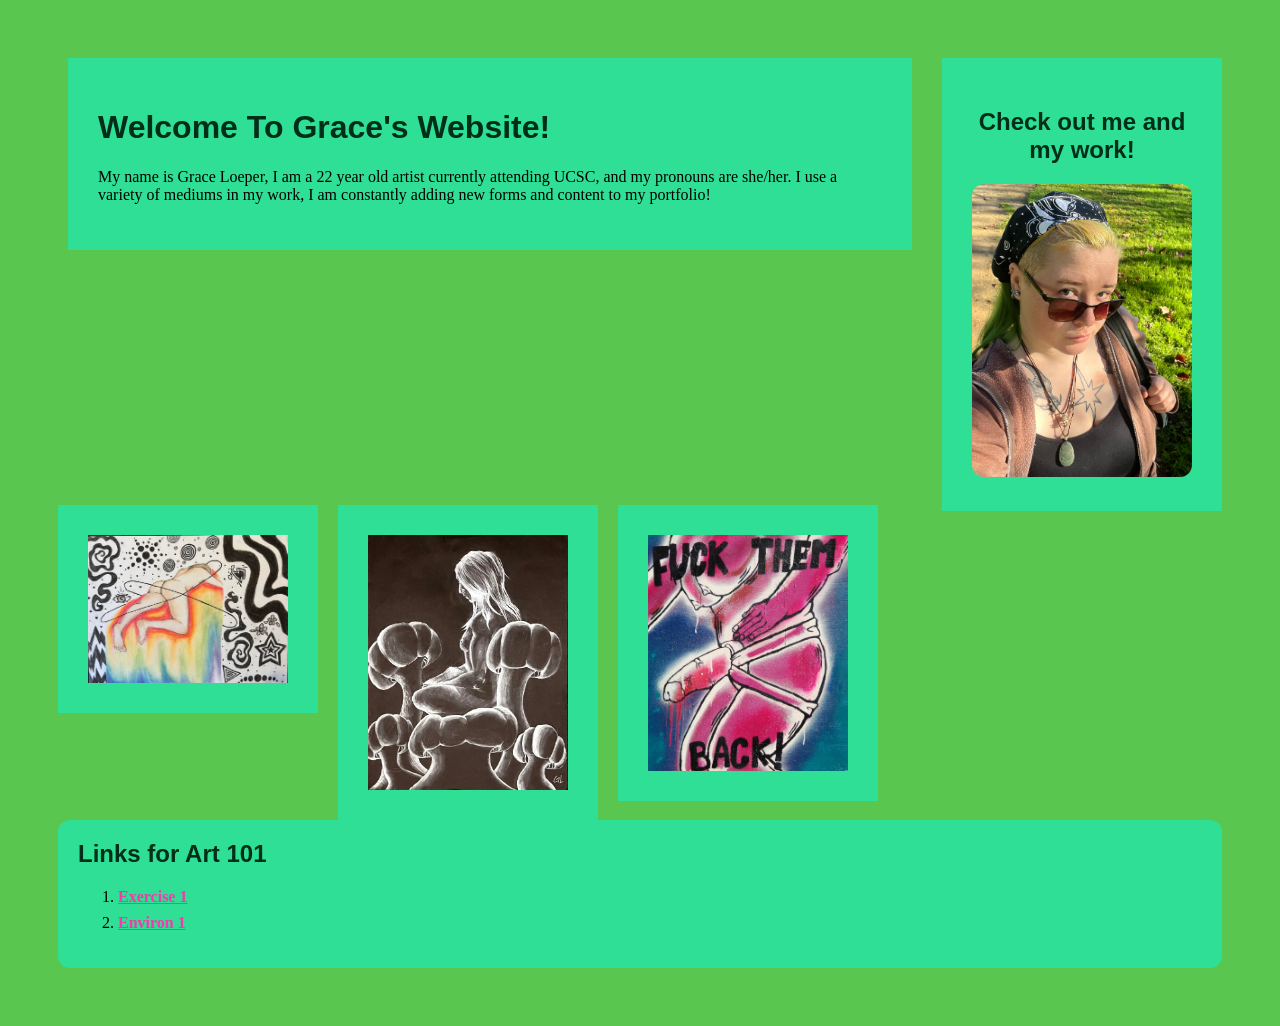
<file: Index.html>
<!doctype html>
<html lang="en">
<head>
    <meta charset="utf-8">
    <title>Grace's Homepage</title>
    <link href="site.css" rel="stylesheet" type="text/css">
</head>

<body>
<div class="top-section">
    <div id="page">
    <h1>Welcome To Grace's Website!</h1>
    <p>My name is Grace Loeper, I am a 22 year old artist currently attending UCSC, and my pronouns are she/her. I use a variety of mediums in my work, I am constantly adding new forms and content to my portfolio! </p>
    </div>

    <div class="profile">
    <h2> Check out me and my work!</h2>
    <img src="Grace.jpeg">
    </div>

</div>

 <div id="gallery">
        <img src="GraceLoeper_Delusion.jpg">
        <img src="GraceLoeper_Growth.jpg">
        <img src="GraceLoeper_TakeYourPowerBack.jpg">
    </div>

<div class="navigation">
    <h2>Links for Art 101</h2>
    <ol>
        <li><a href="exercises/ex01.html">Exercise 1</a></li>         
        
        <li><a href="environ/env01.html">Environ 1</a></li>
    </ol>
</div>

   
    </div>

    <!-- All visible page content goes between <body> and </body> -->

</body>
</html>
</file>
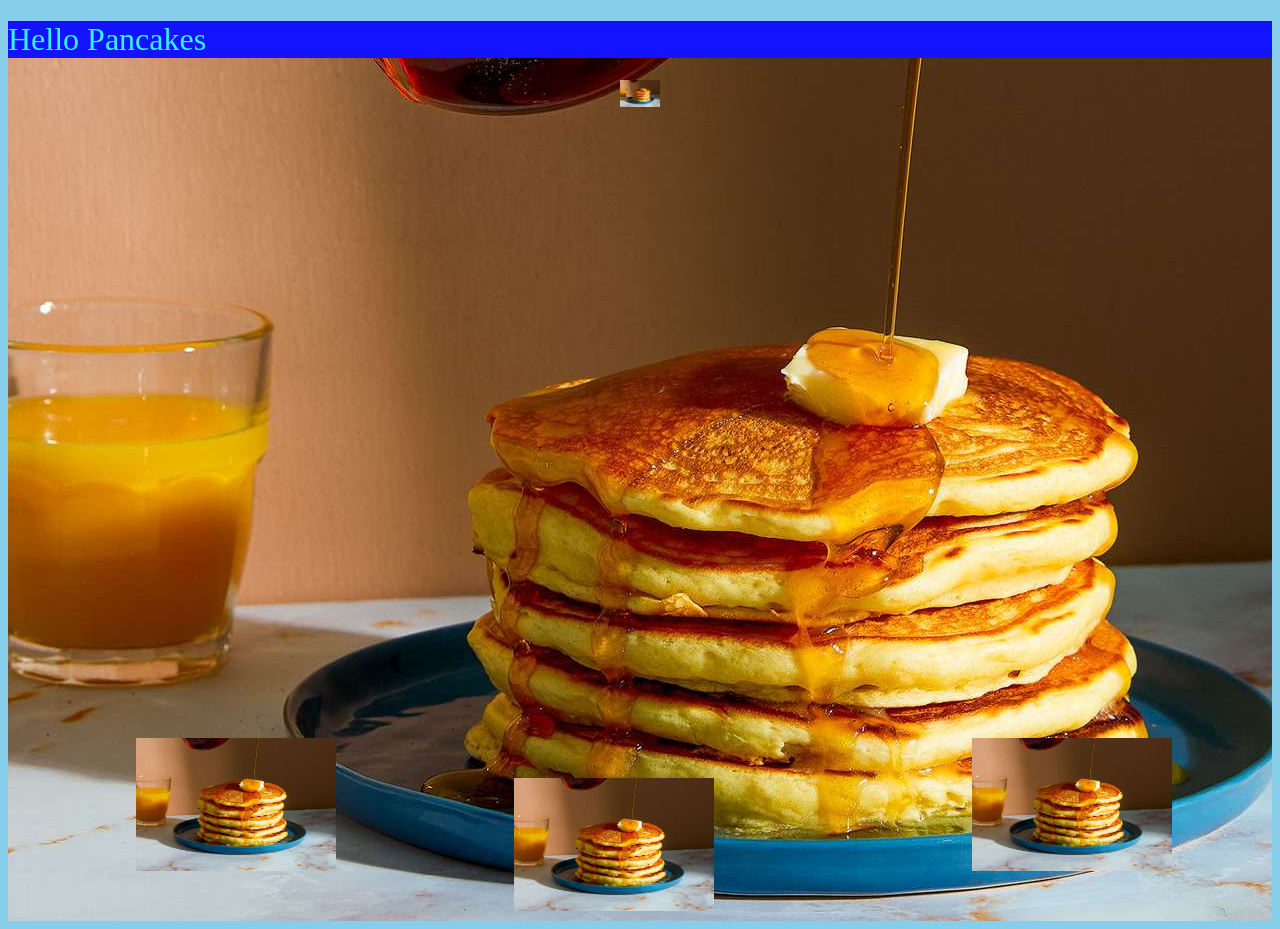
<file: excersises/recipes/index.html>
<!DOCTYPE html>
<html lang="en">
<head>
    <meta charset="UTF-8">
    <meta name="viewport" content="width=device-width, initial-scale=1.0">
    <title>The Pancakes Universe</title>
    <link href="recipes.css" rel="stylesheet" type="text/css" />
</head>
<body id="pan-home">
        <h1>Hello Pancakes</h1>

            <div id="homelink">
        <a href="pancakes.html">
            <img src="images/bp.jpg">
    </a>
    </div>

    <div id="chicken">
        <a href="pancakes.html">
            <img src="images/bp.jpg">
    </a>
    </div>

     <div id="chicken2">
        <a href="pancakes.html">
            <img src="images/bp.jpg">
    </a>
    </div>

     <div id="chicken3">
        <a href="pancakes.html">
            <img src="images/bp.jpg">
    </a>
    </div>
</body>
</html>
</file>
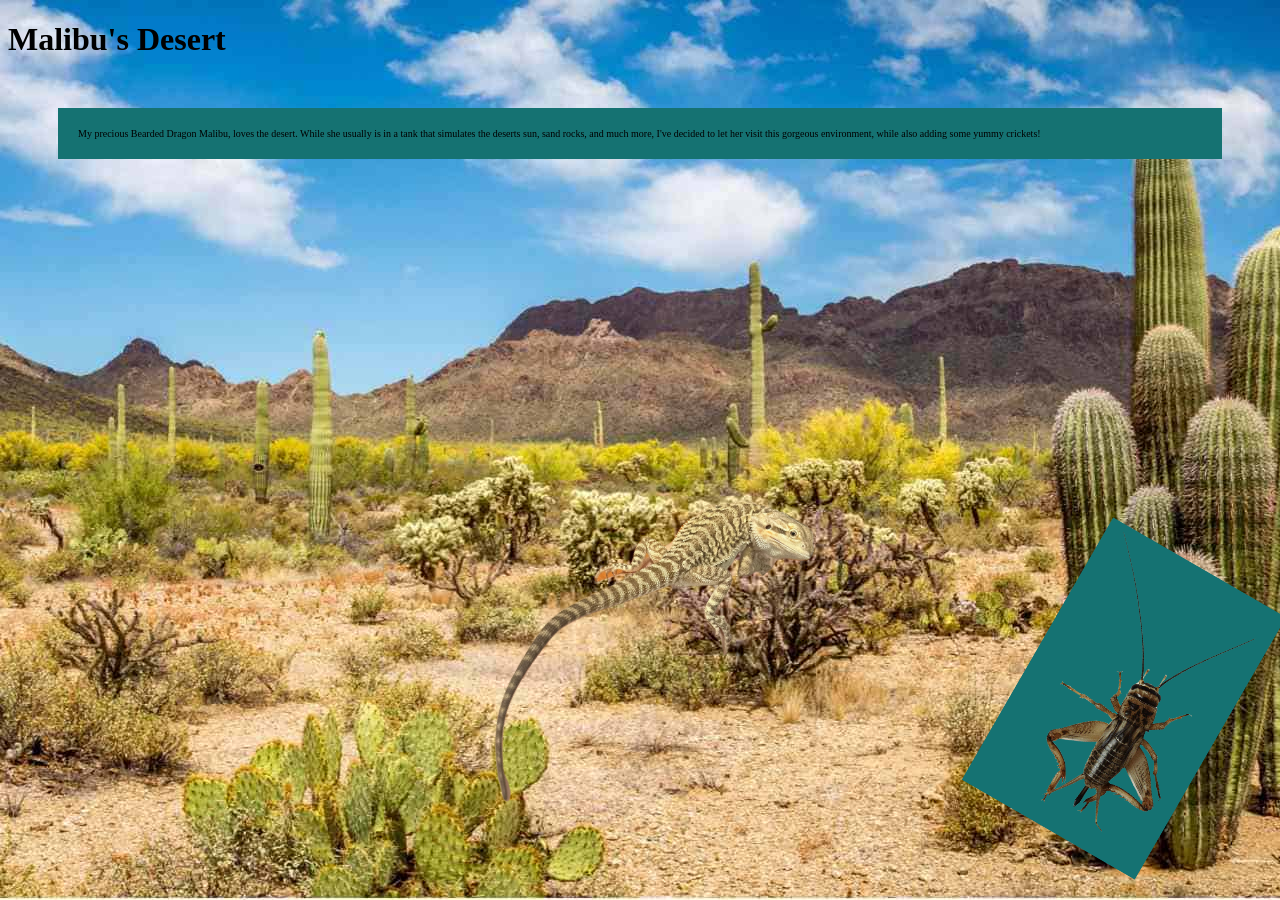
<file: environ/env01.html>
<!doctype html>
<html lang="en">
<head>
    <meta charset="utf-8">
    <title>Environment 01</title>
    <link href="env.css" rel="stylesheet" type="text/css">
</head>
<body>
<h1>Malibu's Desert</h1>
<p>My precious Bearded Dragon Malibu, loves the desert. While she usually is in a tank that simulates the deserts sun, sand rocks, and much more, I've decided to let her visit this gorgeous environment, while also adding some yummy crickets! </p>

<img src="Malibu.PNG">
<div class="border">
<div class="cricket">
<img src="crickets.png">
</div>
</body><div></div>
</body>
</html>
</file>
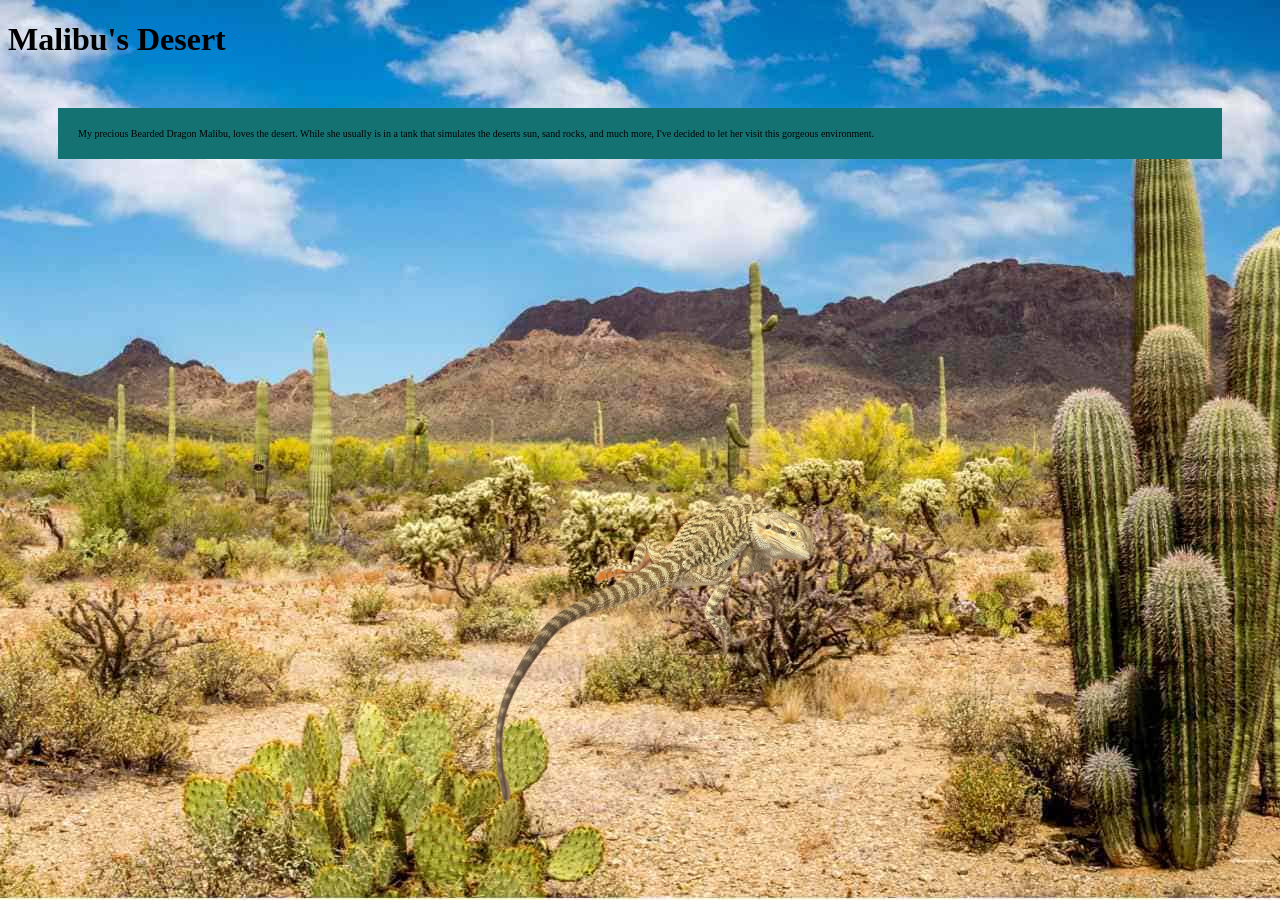
<file: environ/env02.html>
<!doctype html>
<html lang="en">
<head>
    <meta charset="utf-8">
    <title>Environment 01</title>
    <link href="env.css" rel="stylesheet" type="text/css">
</head>
<body>
<h1>Malibu's Desert</h1>
<p>My precious Bearded Dragon Malibu, loves the desert. While she usually is in a tank that simulates the deserts sun, sand rocks, and much more, I've decided to let her visit this gorgeous environment. </p>
<img src="Malibu.PNG">
</body>
</html>
</file>
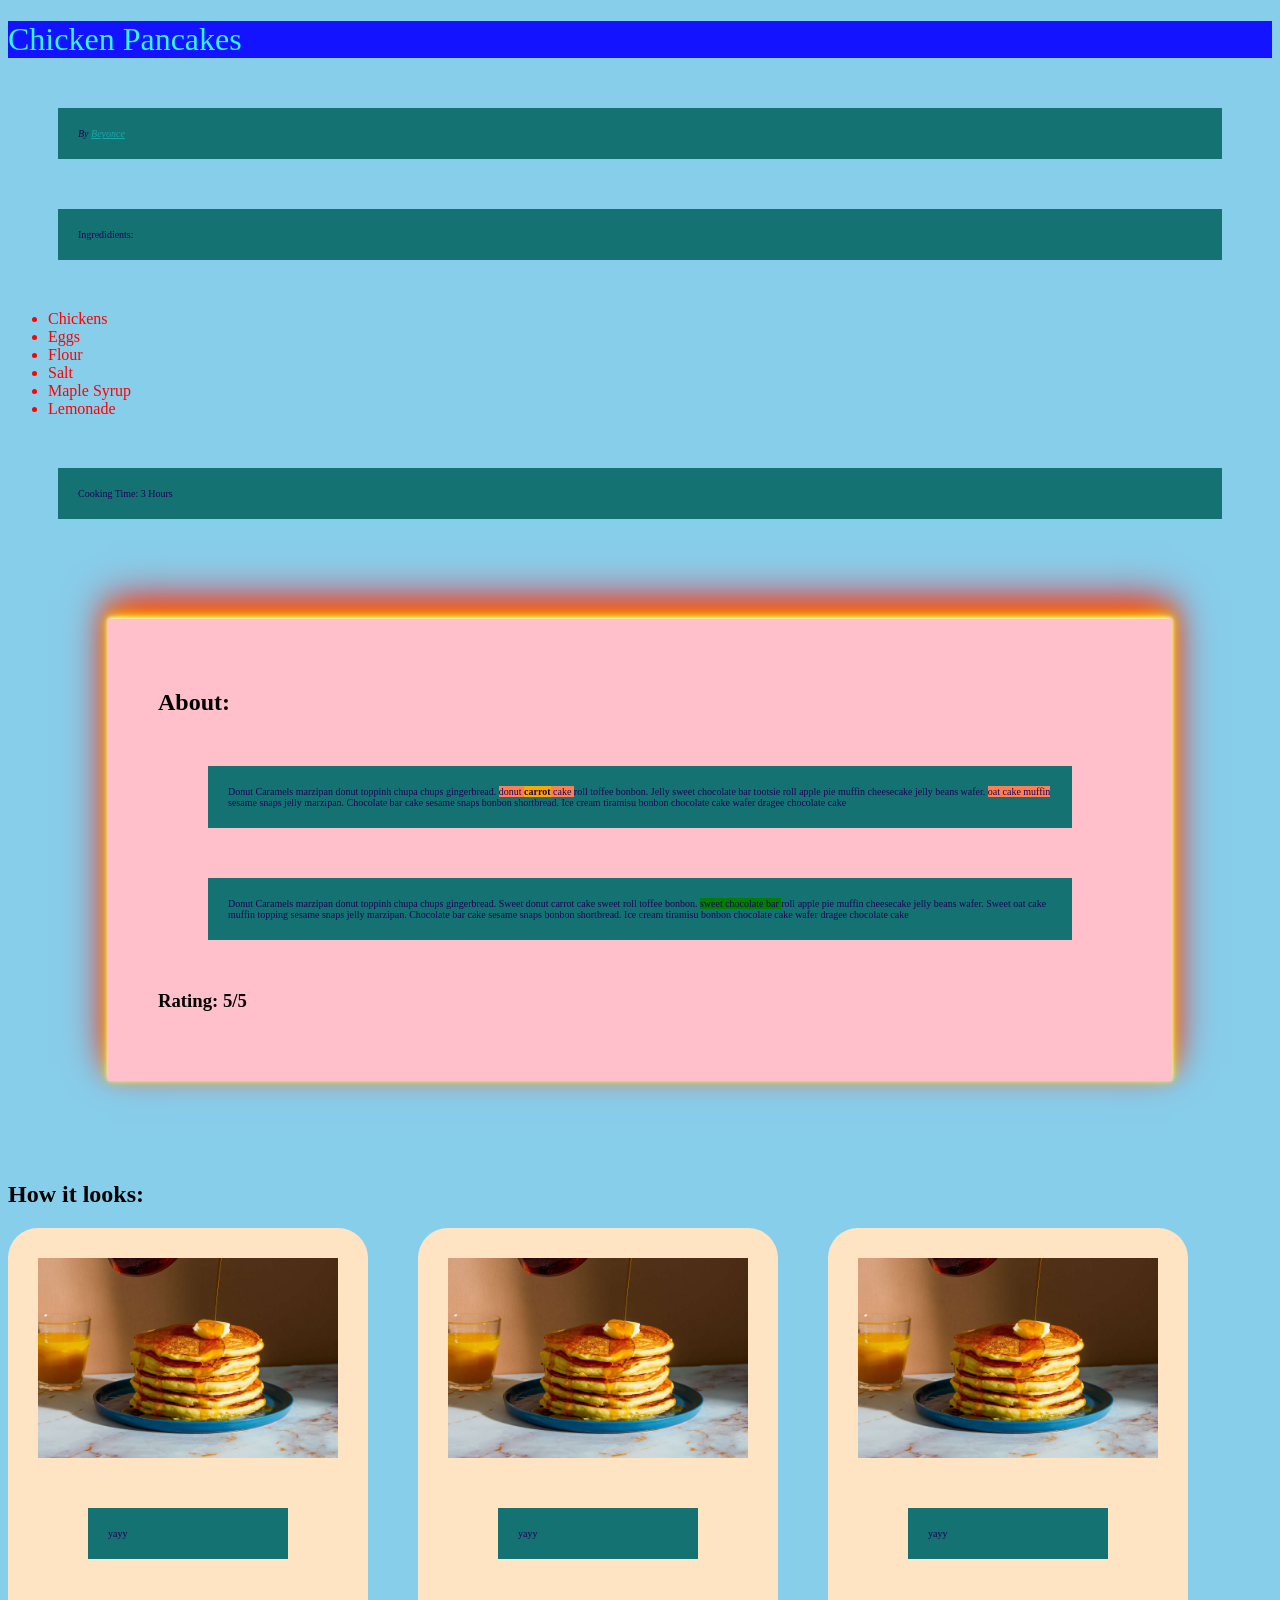
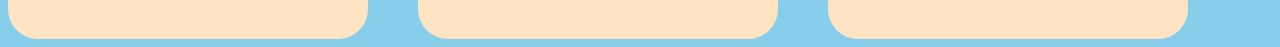
<file: excersises/ex01.html>
<!DOCTYPE html>

<html>
    <!-- head is for meta info -->
    <head>
        <title> Pancakes Recipe</title>
        <link href="ex01.css" rel="stylesheet" type="text/css" />
    </head>


    <!-- body is for real content -->

    <body>
<h1> Chicken Pancakes</h1>
<p><em>By <a href="https://en.wikipedia.org/wiki/Beyonc%C3%A9"> Beyonce </a> </em></p>
<p>Ingredidients:</p>

<ul>
<li> Chickens</li>
<li> Eggs</li>
<li> Flour</li>
<li> Salt</li>
<li> Maple Syrup</li>
<li> Lemonade</li>
</ul>
<p>Cooking Time: 3 Hours</p>


<div id="main">
<h2>About:</h2>
<p>Donut Caramels marzipan donut toppinh chupa chups gingerbread. <span class="highlight_01">donut <strong>carrot</strong> cake </span> roll toffee bonbon. Jelly sweet chocolate bar tootsie roll apple pie muffin cheesecake jelly beans wafer. <span class="highlight_01"> oat cake muffin </span> sesame snaps jelly marzipan. Chocolate bar cake sesame snaps bonbon shortbread. Ice cream tiramisu bonbon chocolate cake wafer dragee chocolate cake</p>
<p>Donut Caramels marzipan donut toppinh chupa chups gingerbread. Sweet donut carrot cake sweet roll toffee bonbon. <span class="highlight_02"> sweet chocolate bar </span> roll apple pie muffin cheesecake jelly beans wafer. Sweet oat cake muffin topping sesame snaps jelly marzipan. Chocolate bar cake sesame snaps bonbon shortbread. Ice cream tiramisu bonbon chocolate cake wafer dragee chocolate cake</p>
<h3>Rating: 5/5</h3>
</div>

<h2>How it looks:</h2>
<div id="gallery">
<div><img id="beyonce" 
src="bp.jpg"> <p> yayy</p> </div>
<div><img id="beyonce" 
src="bp.jpg"><p> yayy</p></div>
<div><img id="beyonce" 
src="bp.jpg"><p> yayy</p></div>
</div>
    </body>    

</html>
</file>
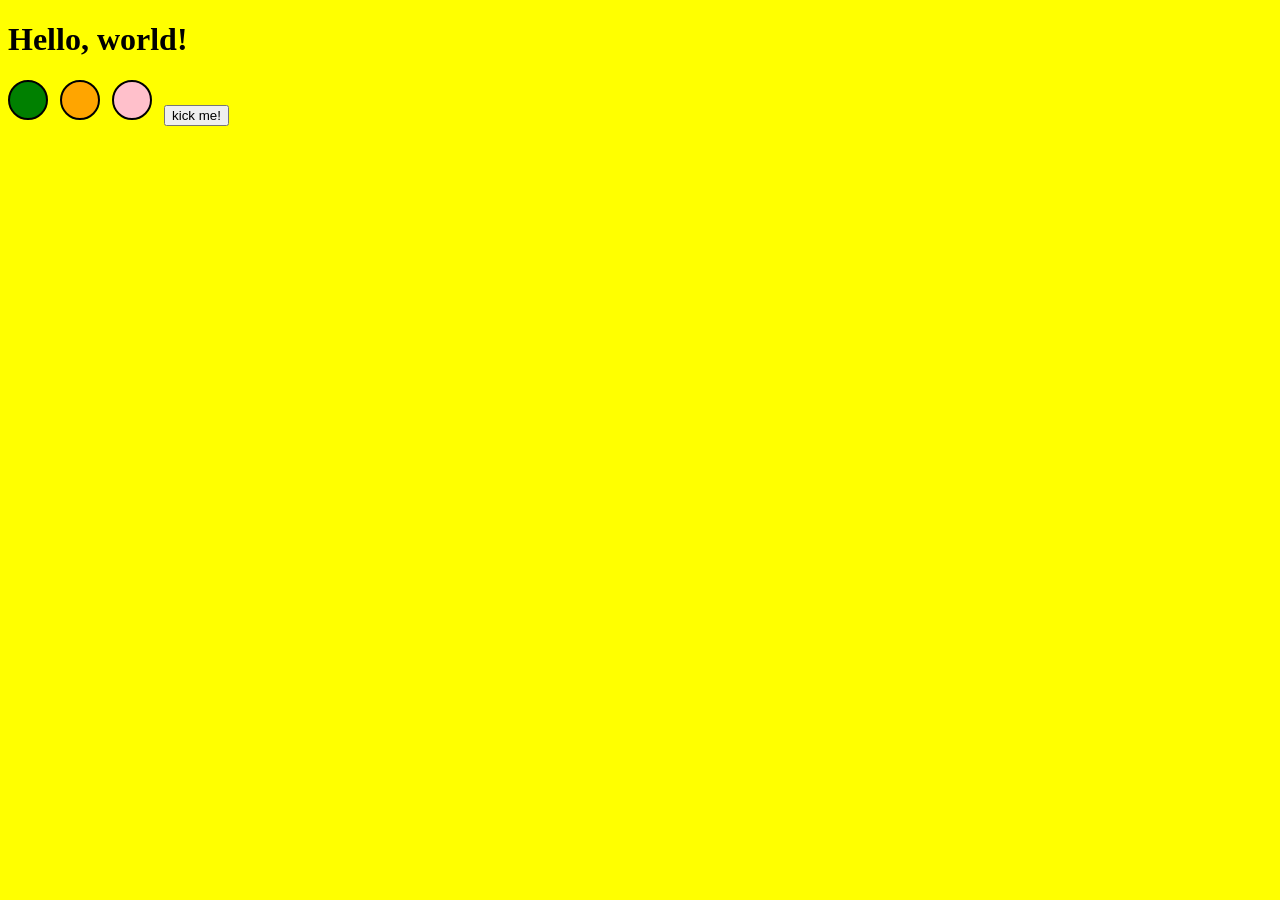
<file: exercises/ex05.html>
<!DOCTYPE html>
<html lang="en">

<head>
   <!-- All techy stuff goes here, inside HEAD -->
   <meta charset="UTF-8">
   <meta name="viewport" content="width=device-width, initial-scale=1.0">
   <!-- Overall title of your page -->
   <title>Empty Template</title>
   <!-- Link to external CSS file -->
   <link rel="stylesheet" href="ex05.css">
   <!-- jQuery library -->
   <script src="https://code.jquery.com/jquery-3.7.1.min.js"></script>
   <!-- Link to external JavaScript file -->
   <script src="ex05.js" DEFER></script>
</head>

<body>

   <!-- Main content goes here, inside BODY -->
   <h1>Hello, world!</h1>

<div class="color-circle" id="green"></div>
<div class="color-circle" id="orange"></div>
<div class="color-circle" id="pink"></div>

<button id="needy-button">kick me!</button>

</body>

</html>
</file>
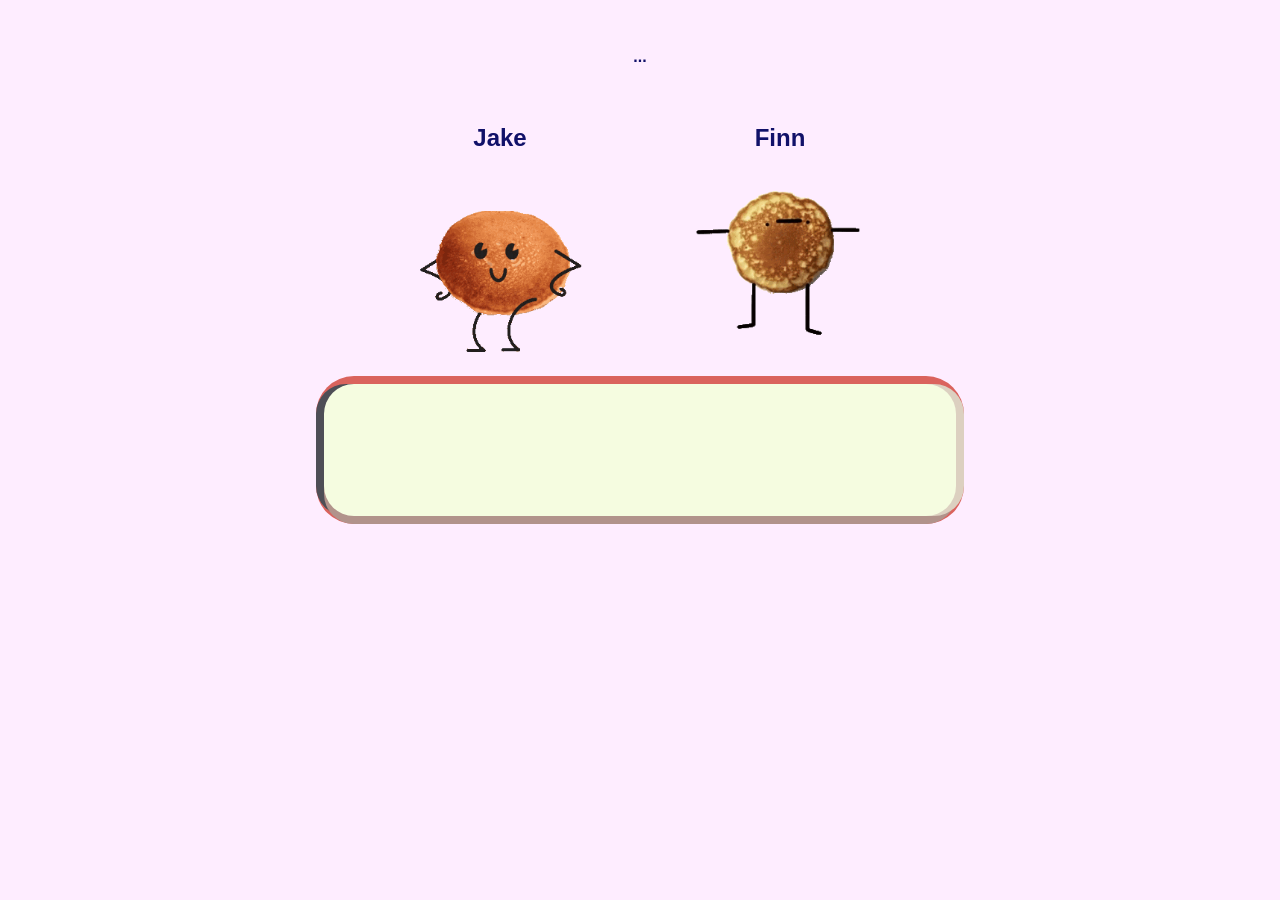
<file: exercises/talking/talking.html>
<!DOCTYPE html>
<html lang="en">
<head>
    <meta charset="UTF-8">
    <meta name="viewport" content="width=device-width, initial-scale=1.0">

    <title>A and B</title>

    <link rel="stylesheet" href="talking.css">

    <script src="https://code.jquery.com/jquery-3.7.1.min.js"></script>
    <script src="talking.js" defer></script>
</head>

<body>

    <p id="turn-message">...</p>

    <div id="scene">

        <div class="character" id="panel-a">
            <h2>Jake</h2>
            <img id="character-a" src="a.gif" alt="Character A">
        </div>

        <div class="character" id="panel-b">
            <h2>Finn</h2>
            <img id="character-b" src="b.gif" alt="Character B">
        </div>

    </div>

    <div id="chat"></div>

    <div id="answers">
        <button id="answer-green" type="button">Green</button>
        <button id="answer-pink" type="button">Pink</button>
    </div>
</body>
</html>
</file>
<file: site.css>
body {
    background: #59c74f;
    padding: 50px;
}
h1,
h2,
h3 {
    color: #012e18;
    font-family: Arial, Helvetica, sans-serif;
}
img {
    width: 200px;
}

#gallery{ display: flex; flex-wrap: wrap; align-items: flex-start; row-gap: 10px; column-gap:  20px; } 

#gallery IMG { 
    width: 200px;
    margin: 1 auto 1 auto;
    background: rgb(46, 223, 149);
    padding: 30px;}



#page {
    max-width: 900px;
    margin: 1 auto 1 auto;
    background: rgb(46, 223, 149);
    padding: 30px;
}

.profile {
    max-width: 900px;
    margin: 0 auto 0 auto;
    background: rgb(46, 223, 149);
    padding: 30px;
}

.top-section {
    display: flex;
    gap: 30px;
    align-items: flex-start;
    margin: 0 0 -6px 10px;
}

#introduction {
    background: rgb(46, 223, 149);
    padding: 20px;
    border-left: 6px solid #1d1184;
    flex: 2;
}

#introduction h2 {
    font-style: italic;
    margin-top: 0;
}

#introduction p {
    font-size: 120%;
    line-height: 1.5;
}

.profile {
    text-align: center;
    flex: 1;
}

.profile img {
    width: 220px;
    border-radius: 12px;
}

.profile p {
    font-size: 90%;
}
.navigation {
    background: rgb(46, 223, 149);
    padding: 20px;
    border-radius: 12px;
}

.navigation h2 {
    margin-top: 0;
}

.navigation li {
    margin-bottom: 8px;
}

.navigation a {
    color: #f538ac;
    font-weight: bold;
}
</file>
<file: excersises/recipes/recipes.css>
HTML {background-color: skyblue; } 

A {color: rgb(26, 167, 167)}
A:hover {color: rgb(142, 255, 120); background-color: blue;}


UL {color: red}

H1 {background: rgb(19, 19, 255); color:rgb(51, 245, 245); font-weight: normal}
p { color: rgb(26, 4, 87)}

P {background-color: rgb(21, 114, 114);
padding: 20px;
margin: 50px;
font-size: 10px;

}
P:hover {background-color: rgb(122, 252, 252);}

UL:hover{color: orangered; background-color: yellow}

IMG {display: block; margin-left: auto; margin-right: auto;
}

#beyonce {width: 50%;}  

.highlight_01{background-color: coral;}

.highlight_01:hover{background-color: yellow;}

.highlight_01 strong {background-color: orange;}

.highlight_02{background-color:green;}



#main {background-color: pink; padding: 50px; margin: 100px;
-webkit-box-shadow: #FFF 0 -1px 4px, #ff0 0 -2px 10px, #ff8000 0 -10px 20px, red 0 -18px 40px, 5px 5px 15px 5px rgba(0,0,0,0); 
box-shadow: #FFF 0 -1px 4px, #ff0 0 -2px 10px, #ff8000 0 -10px 20px, red 0 -18px 40px, 5px 5px 15px 5px rgba(0,0,0,0);}

#gallery{ display: flex; flex-wrap: wrap; align-items: flex-start; row-gap: 30px; column-gap:  50px; } 
#gallery IMG { width: 300px}

#gallery DIV {background: bisque; padding: 30px; border-radius: 30px; }

/* homepage styles */
#pan-home {position: relative; height: 100vh ; background: url(images/bp.jpg)}

#chicken { position: absolute; bottom: 10px; left: 40%; }
#chicken IMG { width: 200px}

#chicken2 { position: absolute; bottom: 50px; left: 10vw; }
#chicken2 IMG { width: 200px}

#chicken3 { position: absolute; bottom: 50px; right: 100px; }
#chicken3 IMG { width: 200px}

#homelink IMG { width: 40px;}
</file>
<file: environ/env.css>
body {
  background-image: url(Desert.jpg); background-repeat: no-repeat;
P {background-color: rgb(21, 114, 114);
padding: 20px;
margin: 50px;
font-size: 10px;

}
}
img {
    width: 200px;
}
img {
  transform: rotate(30deg);
}
img {
  margin-top: 300px; 
} 

IMG {display: block; margin-left: auto; margin-right: auto;
}


.cricket{  
  position: absolute; 

  bottom: 50px; 
  left: 80%;
  margin: auto;
  
}

.border img { display: inline-block; background-color: rgb(21, 114, 114);
}
 .border img { display: block; max-width: 100%; }
</file>
<file: excersises/ex01.css>
HTML {background-color: skyblue; } 

A {color: rgb(26, 167, 167)}
A:hover {color: rgb(142, 255, 120); background-color: blue;}


UL {color: red}

H1 {background: rgb(19, 19, 255); color:rgb(51, 245, 245); font-weight: normal}
p { color: rgb(26, 4, 87)}

P {background-color: rgb(21, 114, 114);
padding: 20px;
margin: 50px;
font-size: 10px;

}
P:hover {background-color: rgb(122, 252, 252);}

UL:hover{color: orangered; background-color: yellow}

IMG {display: block; margin-left: auto; margin-right: auto;
}

#beyonce {width: 50%;}  

.highlight_01{background-color: coral;}

.highlight_01:hover{background-color: yellow;}

.highlight_01 strong {background-color: orange;}

.highlight_02{background-color:green;}



#main {background-color: pink; padding: 50px; margin: 100px;
-webkit-box-shadow: #FFF 0 -1px 4px, #ff0 0 -2px 10px, #ff8000 0 -10px 20px, red 0 -18px 40px, 5px 5px 15px 5px rgba(0,0,0,0); 
box-shadow: #FFF 0 -1px 4px, #ff0 0 -2px 10px, #ff8000 0 -10px 20px, red 0 -18px 40px, 5px 5px 15px 5px rgba(0,0,0,0);}

#gallery{ display: flex; flex-wrap: wrap; align-items: flex-start; row-gap: 30px; column-gap:  50px; } 
#gallery IMG { width: 300px}

#gallery DIV {background: bisque; padding: 30px; border-radius: 30px; }
</file>
<file: exercises/ex05.css>
.color-circle {
   display: inline-block;
   width: 36px;
   height: 36px;
   margin-right: 8px;
   border: 2px solid black;
   border-radius: 50%;
   cursor: pointer;
}

#green  { background-color: green; }
#orange { background-color: orange; }
#pink   { background-color: pink; }
</file>
<file: exercises/talking/talking.css>
body {
    margin: 0;
    padding: 32px;
    font-family: Arial, sans-serif;
    color: #111169;
    background-color: #feedff;
    text-align: center;
}

#turn-message {
    min-height: 24px;
    font-weight: bold;
}

#scene {
    display: flex;
    flex-wrap: wrap;
    justify-content: center;
    gap: 40px;
    margin: 32px auto;
}

.character {
    width: 240px;
}

.character img {
    display: block;
    width: 180px;
    height: 180px;
    margin: 0 auto;
    object-fit: contain;
    cursor: pointer;
}

#chat {
    max-width: 600px;
    min-height: 100px;
    margin: 24px auto;
    padding: 16px;
   
    border-radius: 30px;
    background-color: rgb(245, 252, 224);
    text-align: left;
    box-shadow: 8px 0px 0px 0px #DCD0C0, 0px 8px 0px 0px #B1938B, -8px 0px 0px 0px #4E4E56, 0px 0px 0px 8px #DA635D, 5px 5px 15px 5px rgba(0,0,0,0);
}

#chat p {
    margin: 8px 0;
    padding: 10px 14px;
    border-radius: 12px;
}

#chat .message-A {
    margin-right: 40px;
    background-color: #eeeeee;
}

#chat .message-B {
    margin-left: 40px;
    background-color: #dceedd;
}

#answers {
    display: none;
    justify-content: center;
    gap: 12px;
    margin-top: 24px;
}

#answers button {
    padding: 12px 24px;
    font-size: 18px;
    cursor: pointer;
}
</file>
